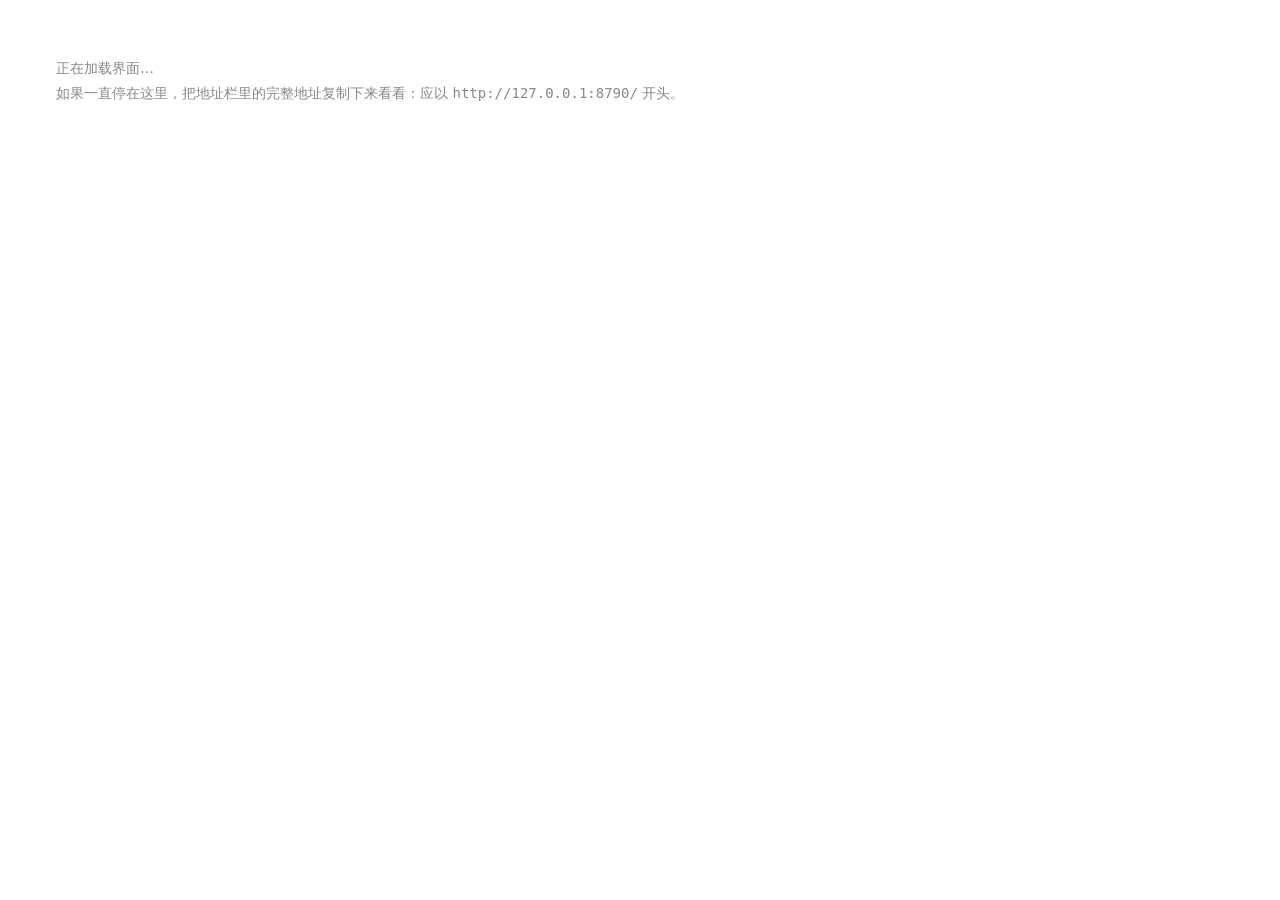
<file: src/index.html>
<!doctype html>
<html lang="zh-CN">
  <head>
    <meta charset="utf-8" />
    <meta name="viewport" content="width=device-width,initial-scale=1" />
    <meta name="theme-color" content="#ffffff" />
    <title>dsh-chat</title>
  </head>
  <body>
    <div id="root"></div>
    <!-- 脚本没跑起来时至少能看到这句，而不是一片空白 -->
    <div id="boot-fallback" style="padding:48px;font:14px/1.8 system-ui,-apple-system,'Segoe UI',sans-serif;color:#888">
      正在加载界面…<br />
      如果一直停在这里，把地址栏里的完整地址复制下来看看：应以 <code>http://127.0.0.1:8790/</code> 开头。
    </div>
  </body>
</html>
</file>
